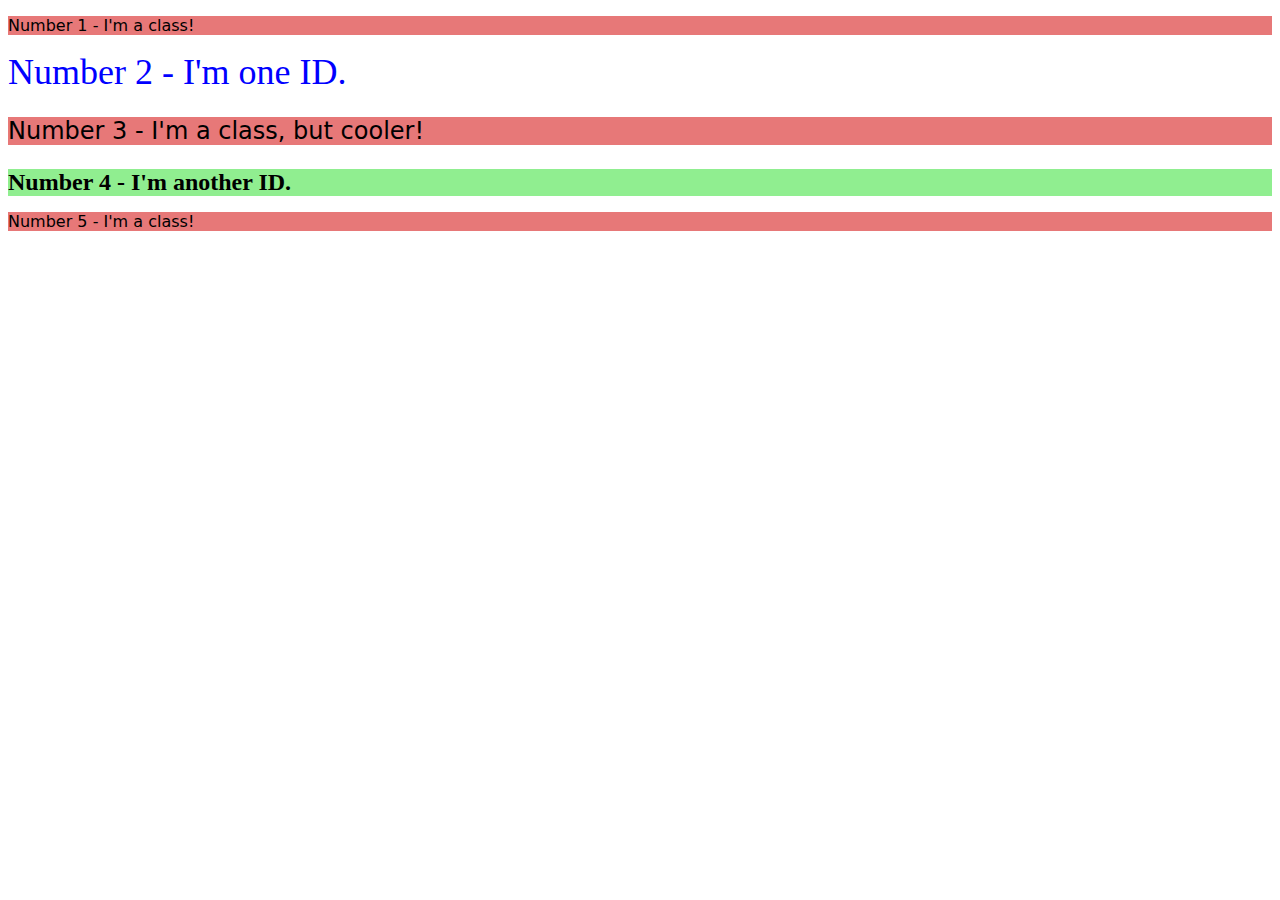
<file: foundations/02-class-id-selectors/index.html>
<!DOCTYPE html>
<html lang="en">
  <head>
    <meta charset="UTF-8">
    <meta http-equiv="X-UA-Compatible" content="IE=edge">
    <meta name="viewport" content="width=device-width, initial-scale=1.0">
    <title>Class and ID Selectors</title>
    <link rel="stylesheet" href="style.css">
  </head>
  <body>
    <p class="odd">Number 1 - I'm a class!</p>
    <div id="two">Number 2 - I'm one ID.</div>
    <p class="odd cool">Number 3 - I'm a class, but cooler!</p>
    <div id="four">Number 4 - I'm another ID.</div>
    <p class="odd">Number 5 - I'm a class!</p>
  </body>
</html>
</file>
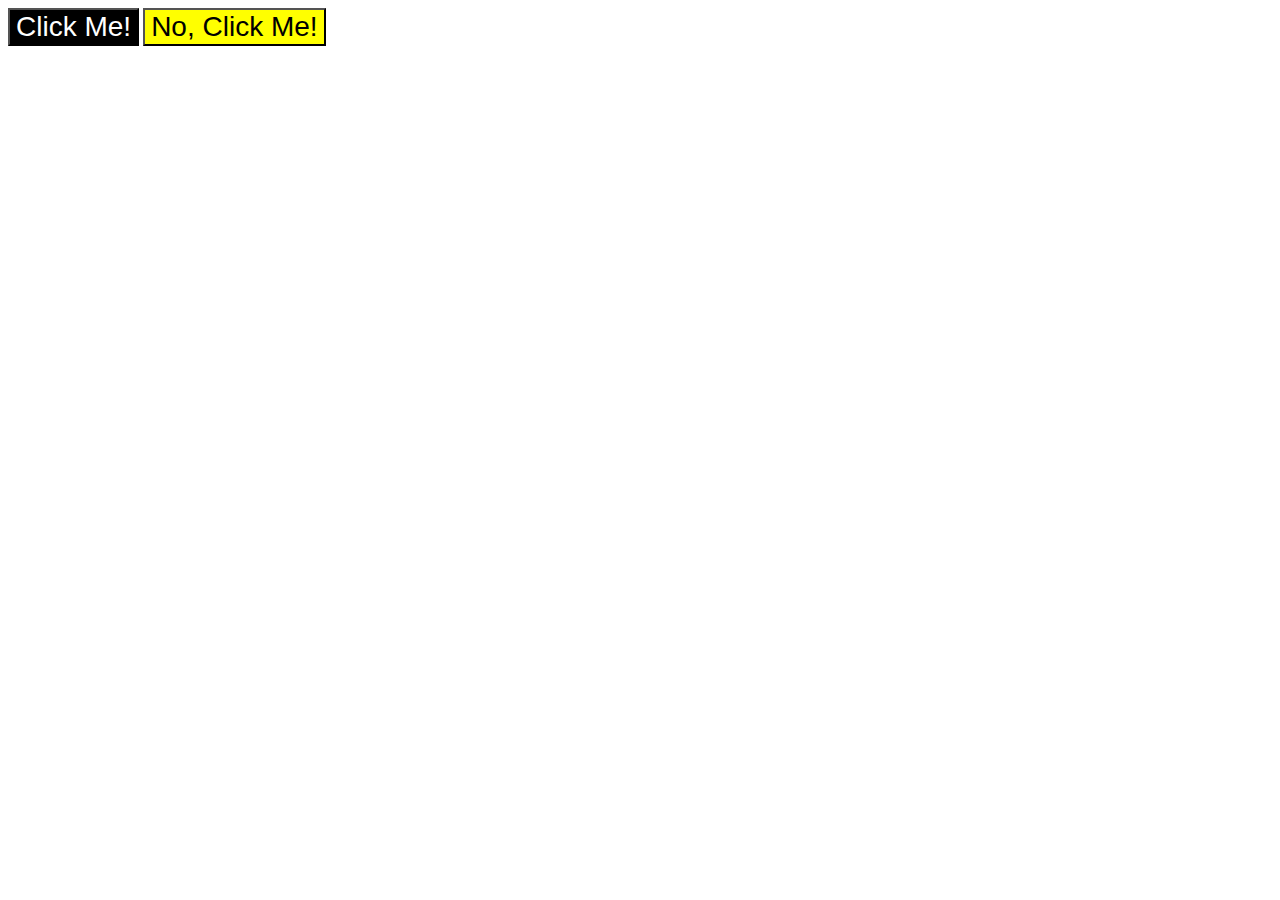
<file: foundations/03-grouping-selectors/index.html>
<!DOCTYPE html>
<html lang="en">
  <head>
    <meta charset="UTF-8">
    <meta http-equiv="X-UA-Compatible" content="IE=edge">
    <meta name="viewport" content="width=device-width, initial-scale=1.0">
    <title>Grouping Selectors</title>
    <link rel="stylesheet" href="style.css">
  </head>
  <body>
    <button class="inverted">Click Me!</button>
    <button class="fancy">No, Click Me!</button>
    
    </form>
  </body>
</html>
</file>
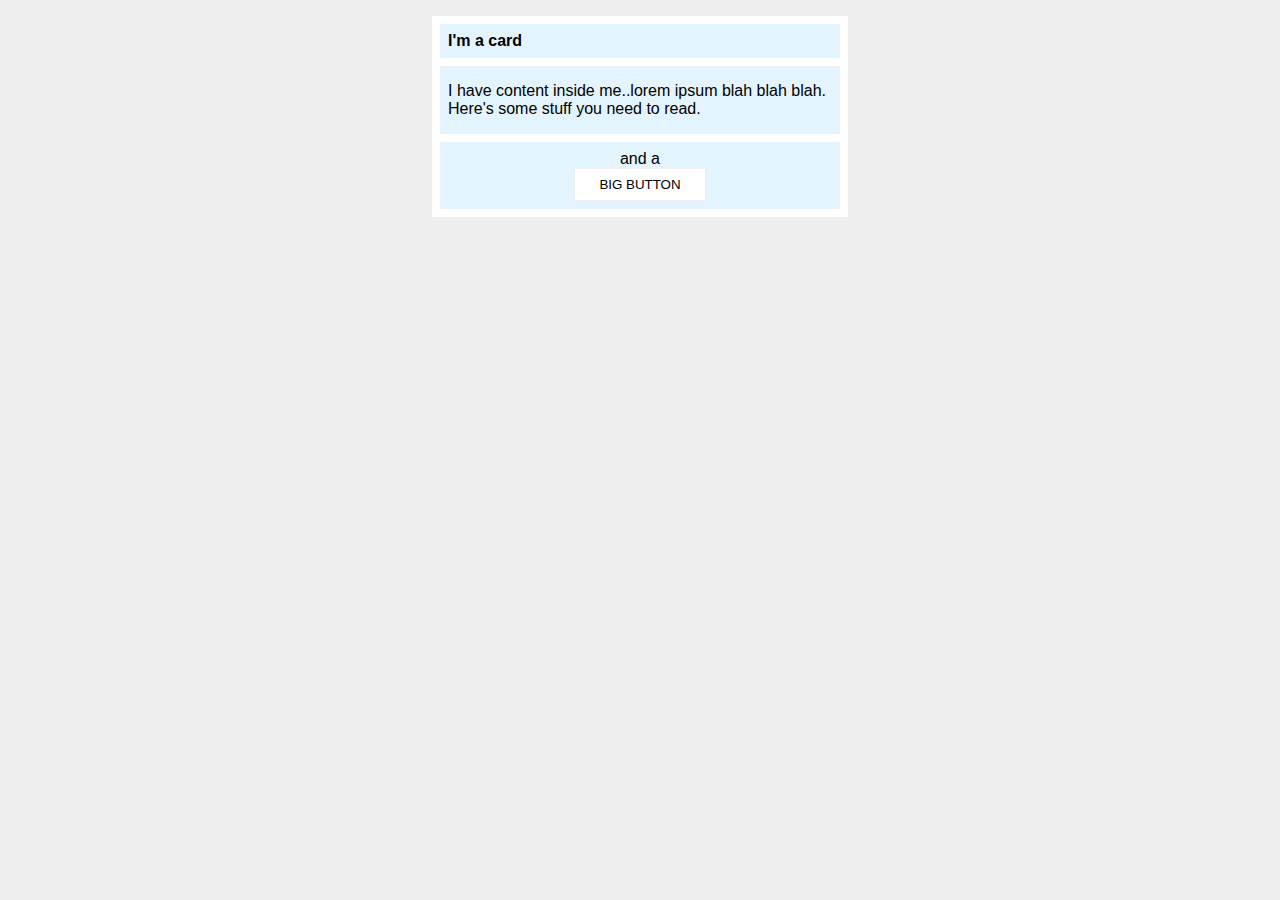
<file: margin-and-padding/02-margin-and-padding-2/index.html>
<!DOCTYPE html>
<html lang="en">
  <head>
    <meta charset="UTF-8">
    <meta http-equiv="X-UA-Compatible" content="IE=edge">
    <meta name="viewport" content="width=device-width, initial-scale=1.0">
    <title>Margin and Padding exercise 2</title>
    <link rel="stylesheet" href="style.css">
  </head>
  <body>
    <div class="card">
      <h1 class="title">I'm a card</h1>
      <div class="content">I have content inside me..lorem ipsum blah blah blah.
         Here's some stuff you need to read.</div>
      <div class="button-container">and a<button>BIG BUTTON</button></div>
    </div>
  </body>
</html>
</file>
<file: foundations/02-class-id-selectors/style.css>
.odd{
    background-color: rgb(231, 120, 120);
    font-family: "Verdana", "DejaVu Sans", sans-serif;
    
}

.cool{
    font-size: 24px;

}

#two{
    color: blue;
    font-size: 36px;
}

#four{
    background-color: #90ee90;
    font-size: 24px;
    font-weight: bold;
    

}
</file>
<file: foundations/03-grouping-selectors/style.css>
.inverted,.fancy{
    font-size: 28px;
    font: "Helvetica", "Times New Roman", "sans-serif";
}

.inverted{
    color: white;
    background-color: black;
}

.fancy{
    background-color: yellow;
}
</file>
<file: margin-and-padding/02-margin-and-padding-2/style.css>
body {
  background: #eee;
  font-family: sans-serif;
}

.card {
  width: 400px;
  background: #fff;
  display: block;
  margin: 16px auto;
  padding: 8px;
}

.title {
  font-size: 16px;
  background: #e3f4ff;
  padding: 8px;
  margin: 0px;

}

.content {
  background: #e3f4ff;
  padding: 8px;
  padding-top: 16px;
  padding-bottom: 16px;
  margin: 8px;
  margin-left: 0px;
  margin-right: 0px;
}

.button-container {
  background: #e3f4ff;
  padding: 8px;
  text-align: center;
}

button {
  background: white;
  border: 1px solid #eee;
  display: block;
  padding: 8px;
  padding-left: 24px;
  padding-right: 24px;
  margin: auto;
}


/* try putting all the margin stuff in the body, since it should all
be inherited by the rest of the elements, and it looks like they're 
all the same.

this didn't work because the card itself is formatted by body tag. 
making a card and child selector did the trick*/
</file>
